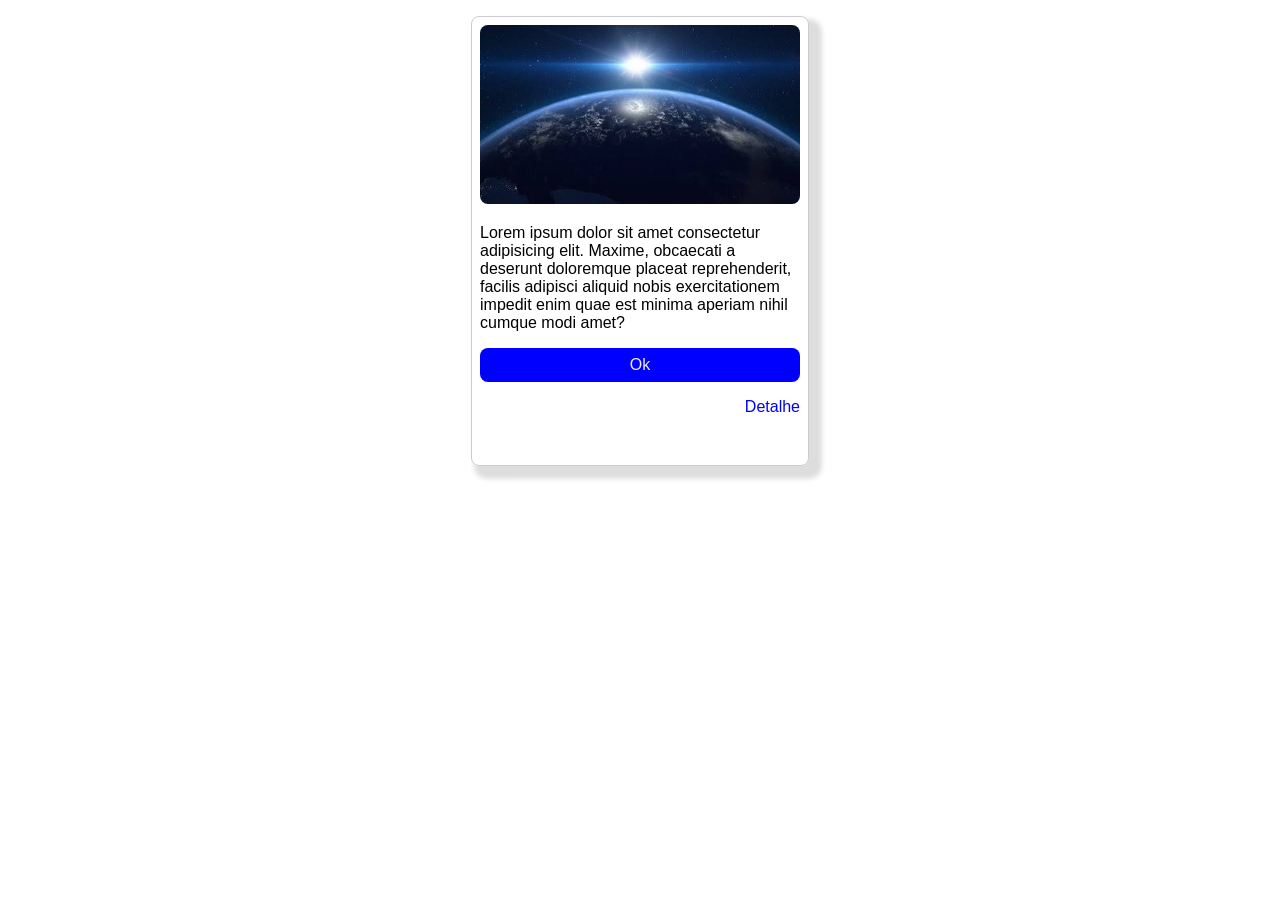
<file: index.html>
<!DOCTYPE html>
<html lang="pt-br">
<head>
    <meta charset="UTF-8">
    <meta name="viewport" content="width=device-width, initial-scale=1.0">
    <title>Cartão</title>
    <link rel="stylesheet" href="estilo.css">
    <script src="funcionalidade.js"></script>
</head>
<body>
    <div>
        <img src="por-do-sol-no-planeta-terra.png" alt="Por-do-sol no planeta terra.">

        <p>
            Lorem ipsum dolor sit amet consectetur adipisicing elit. Maxime, obcaecati a deserunt doloremque placeat reprehenderit, facilis adipisci aliquid nobis exercitationem impedit enim quae est minima aperiam nihil cumque modi amet?
        </p>

        <button onclick="navegar();">Ok</button>

        <p id="link">
            <a href="detalhe.html">Detalhe</a>
        </p>
    </div>
</body>
</html>
</file>
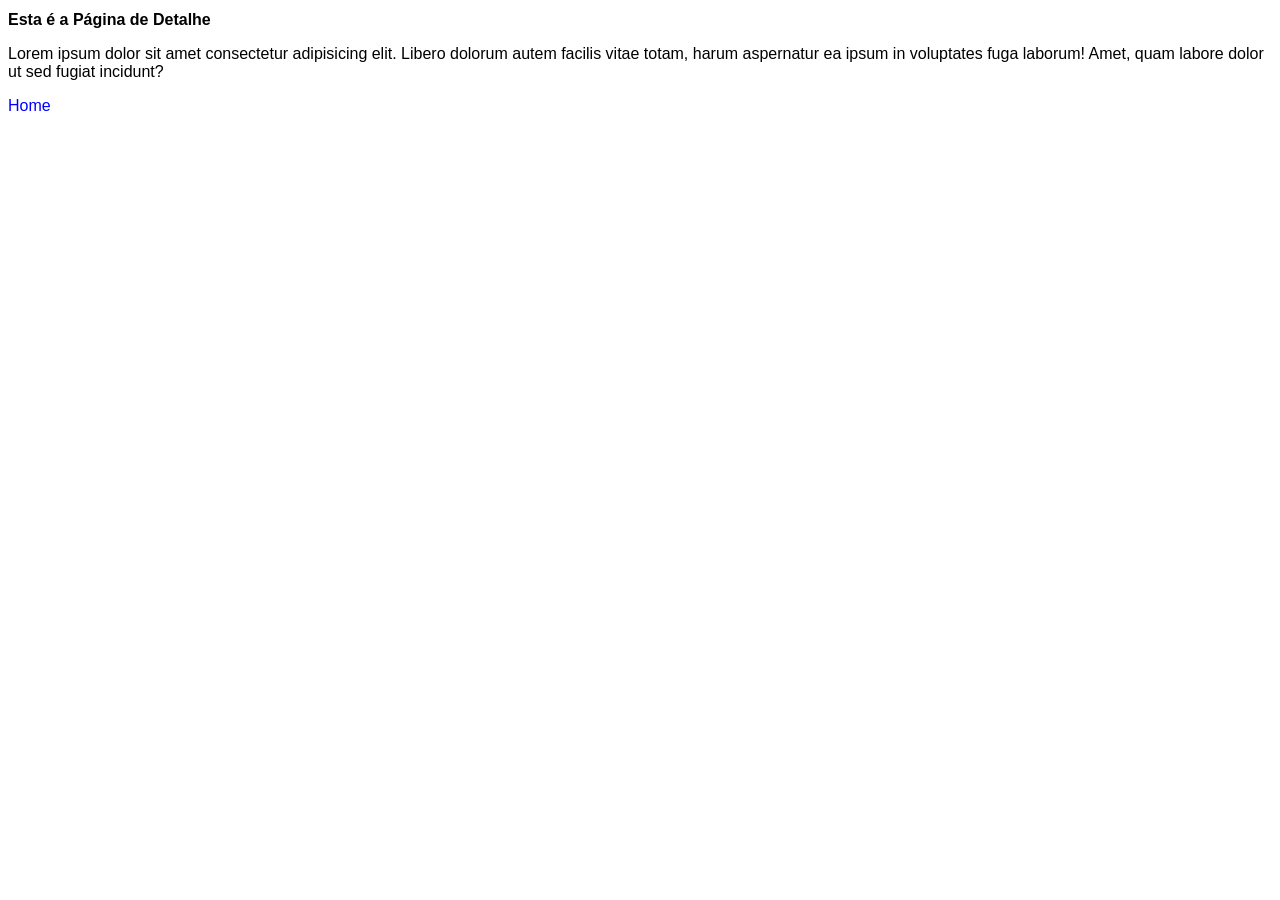
<file: detalhe.html>
<!DOCTYPE html>
<html lang="pt-br">
<head>
    <meta charset="UTF-8">
    <meta name="viewport" content="width=device-width, initial-scale=1.0">
    <title>Página de Detalhe</title>
    <link rel="stylesheet" href="estilo.css">
</head>
<body>
    <h1>Esta é a Página de Detalhe</h1>
    <p>
        Lorem ipsum dolor sit amet consectetur adipisicing elit. Libero dolorum autem facilis vitae totam, harum aspernatur ea ipsum in voluptates fuga laborum! Amet, quam labore dolor ut sed fugiat incidunt?
    </p>
    <p>
        <a href="index.html">Home</a>
    </p>
</body>
</html>
</file>
<file: estilo.css>
* {
    font-family:'Segoe UI', Tahoma, Geneva, Verdana, sans-serif;
    font-size: 16px;
}

div {
    border: 0.1rem solid #ccc;
    border-radius: .5rem;
    margin: 1rem auto;
    padding: 0.5rem;
    width: 20rem;
    height: 27rem;
    box-shadow: 0.5rem 0.5rem .3rem .3rem #ddd;
}

img {
    width: 100%;
    border-radius: .5rem;
}

button {
    width: 100%;
    padding: .5rem;
    border: none;
    background-color: blue;
    color: #eee;
    border-radius: .5rem;
}

button:hover {
    background-color: #2222b3;
    color: white;
}

a {
    color: blue;
    text-decoration: none;
}

#link {
    text-align: right;
}
</file>
